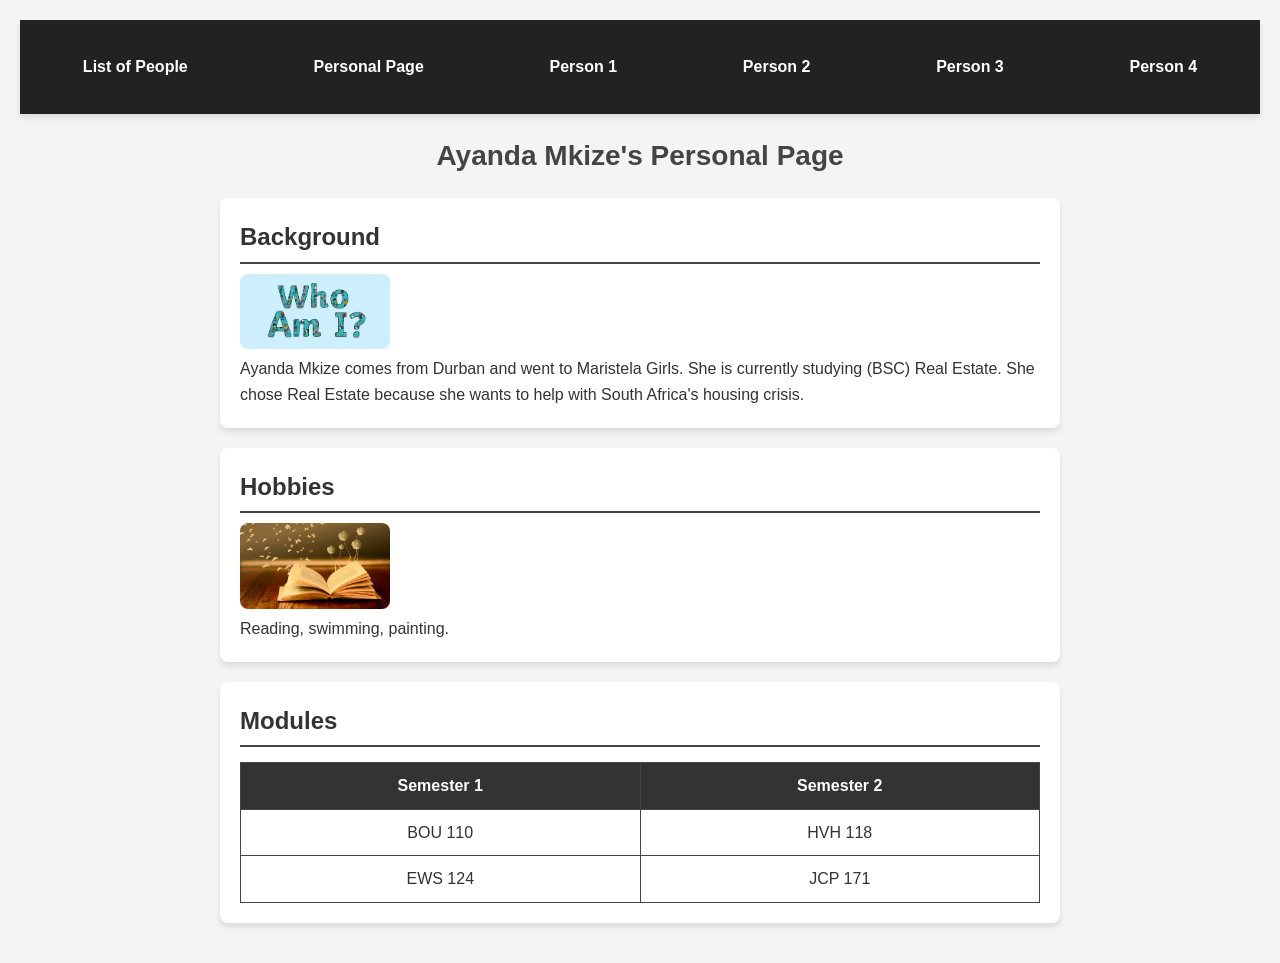
<file: HTML/Person01.html>
﻿<!DOCTYPE html>
<html lang="en">
<head>
    <meta charset="UTF-8">
    <meta name="viewport" content="width=device-width, initial-scale=1.0">
    <title>Ayanda Mkize</title>
    <link rel="stylesheet" href="../Content/CSS/NewStyle.css">
</head>
<body>
    <nav>
        <ul>
            <li><a href="/Student/StudentView">List of People</a></li>
            <li><a href="/HTML/PersonalPage.html">Personal Page</a></li>
            <li><a href="/HTML/Person01.html">Person 1</a></li>
            <li><a href="/HTML/Person02.html">Person 2</a></li>
            <li><a href="/HTML/Person03.html">Person 3</a></li>
            <li><a href="/HTML/Person04.html">Person 4</a></li>
        </ul>
    </nav>

    <h1>Ayanda Mkize's Personal Page</h1>

    <section>
        <h2>Background</h2>
        <img src="/HTML/Images/Who Am I.png" alt="Who Am I" width="150">
        
        <p> Ayanda Mkize comes from Durban and went to Maristela Girls. 
            She is currently studying (BSC) Real Estate. 
            She chose Real Estate because she wants to help with South Africa's housing crisis.
        </p>
    </section>

    <section>
        <h2>Hobbies</h2>
        <img src="/HTML/Images/Reading.jpg" alt="Reading" width="150">
        <p>Reading, swimming, painting.</p>
    </section>

    <section>
        <h2>Modules</h2>
        <table border="1">
            <tr>
                <th>Semester 1</th>
                <th>Semester 2</th>
            </tr>
            <tr>
                <td>BOU 110</td>
                <td>HVH 118</td>
            </tr>
            <tr>
                <td>EWS 124</td>
                <td>JCP 171</td>
            </tr>
        </table>
    </section>
</body>
</html>
</file>
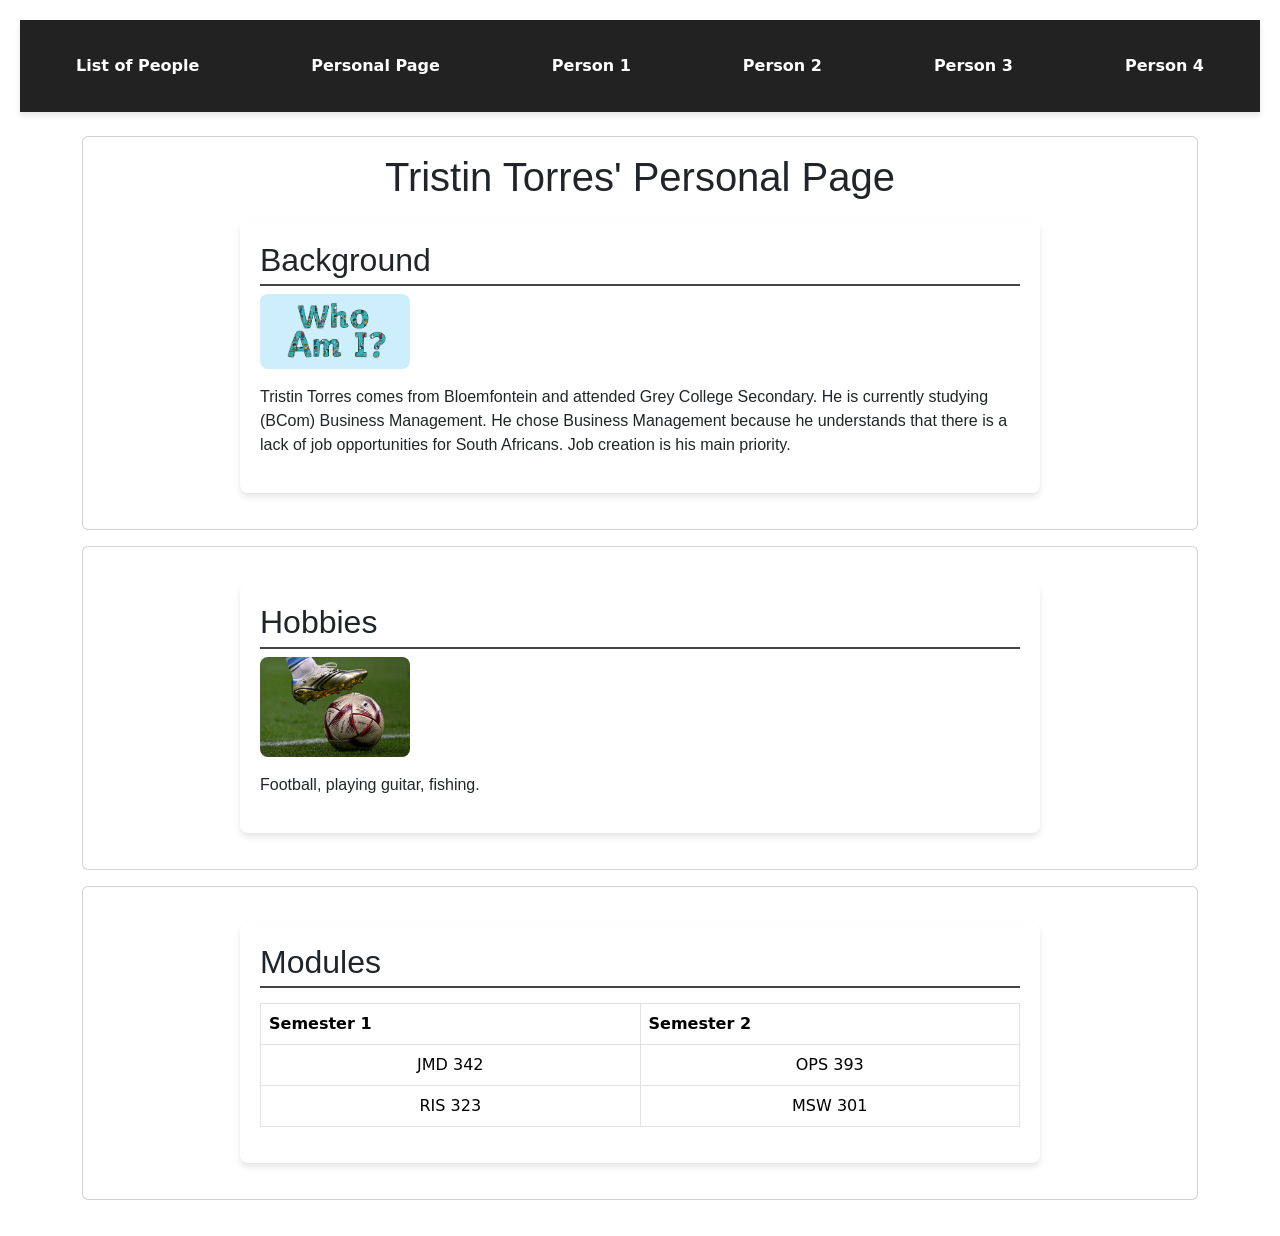
<file: HTML/Person02.html>
﻿<!DOCTYPE html>
<html lang="en">
<head>
    <meta charset="UTF-8">
    <meta name="viewport" content="width=device-width, initial-scale=1.0">
    <title>Tristin Torres</title>
    <link rel="stylesheet" href="../Content/CSS/NewStyle.css">
    <link href="https://cdn.jsdelivr.net/npm/bootstrap@5.3.3/dist/css/bootstrap.min.css" rel="stylesheet" />
</head>
<body>
    <nav>
        <ul>
            <li><a href="/Student/StudentView">List of People</a></li>
            <li><a href="/HTML/PersonalPage.html">Personal Page</a></li>
            <li><a href="/HTML/Person01.html">Person 1</a></li>
            <li><a href="/HTML/Person02.html">Person 2</a></li>
            <li><a href="/HTML/Person03.html">Person 3</a></li>
            <li><a href="/HTML/Person04.html">Person 4</a></li>
        </ul>
    </nav>

    <div class="container mt-4">
        <div class="card mb-3">
            <div class="card-body">
                <h1>Tristin Torres' Personal Page</h1>
                <section>
                    <h2>Background</h2>
                    <img src="/HTML/Images/Who Am I.png" alt="Who Am I" width="150" class="mb-3">
                    <p>
                        Tristin Torres comes from Bloemfontein and attended Grey College Secondary.
                        He is currently studying (BCom) Business Management.
                        He chose Business Management because he understands that there is a lack of job opportunities for South Africans.
                        Job creation is his main priority.
                    </p>
                </section>
            </div>
        </div>

        <div class="card mb-3">
            <div class="card-body">
                <section>
                    <h2>Hobbies</h2>
                    <img src="/HTML/Images/Football.jpg" alt="Football" width="150" class="mb-3">
                    <p>Football, playing guitar, fishing.</p>
                </section>
            </div>
        </div>

        <div class="card mb-3">
            <div class="card-body">
                <section>
                    <h2>Modules</h2>
                    <table class="table table-bordered">
                        <thead>
                            <tr>
                                <th>Semester 1</th>
                                <th>Semester 2</th>
                            </tr>
                        </thead>
                        <tbody>
                            <tr>
                                <td>JMD 342</td>
                                <td>OPS 393</td>
                            </tr>
                            <tr>
                                <td>RIS 323</td>
                                <td>MSW 301</td>
                            </tr>
                        </tbody>
                    </table>
                </section>
            </div>
        </div>
    </div>

    <script src="https://cdn.jsdelivr.net/npm/bootstrap@5.3.3/dist/js/bootstrap.bundle.min.js"></script>
</body>
</html>
</file>
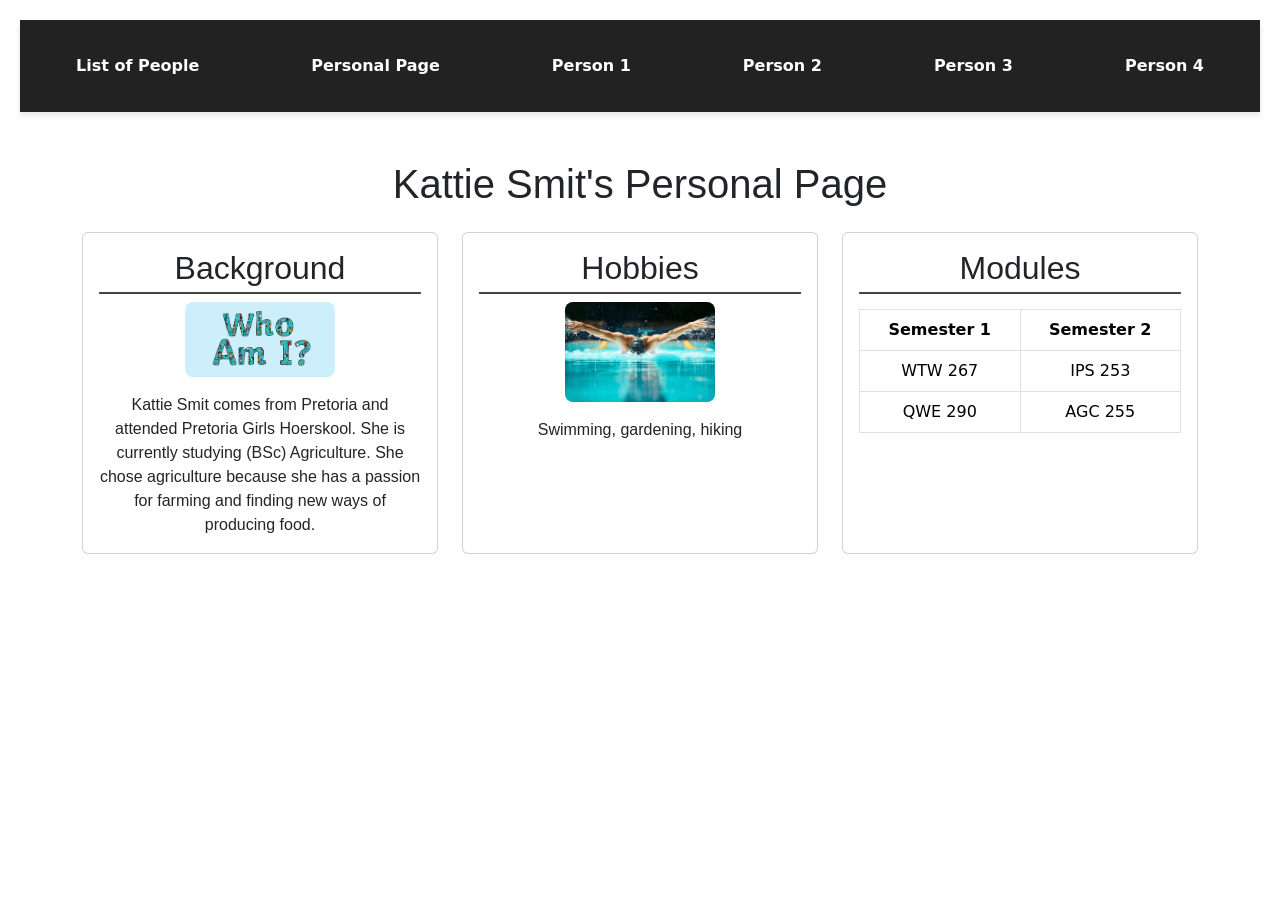
<file: HTML/Person03.html>
﻿<!DOCTYPE html>
<html lang="en">
<head>
    <meta charset="UTF-8">
    <meta name="viewport" content="width=device-width, initial-scale=1.0">
    <title>Kattie Smit</title>
    <link rel="stylesheet" href="../Content/CSS/NewStyle.css">
    <link href="https://cdn.jsdelivr.net/npm/bootstrap@5.3.3/dist/css/bootstrap.min.css" rel="stylesheet" />
</head>
<body>
    <nav>
        <ul>
            <li><a href="/Student/StudentView">List of People</a></li>
            <li><a href="/HTML/PersonalPage.html">Personal Page</a></li>
            <li><a href="/HTML/Person01.html">Person 1</a></li>
            <li><a href="/HTML/Person02.html">Person 2</a></li>
            <li><a href="/HTML/Person03.html">Person 3</a></li>
            <li><a href="/HTML/Person04.html">Person 4</a></li>
        </ul>
    </nav>

    <div class="container mt-5">
        <h1 class="text-center mb-4">Kattie Smit's Personal Page</h1>
        <div class="row d-flex align-items-stretch text-center">

            <div class="col-sm-4 mb-3">
                <div class="card h-100">
                    <div class="card-body">
                        <h2 class="card-title">Background</h2>
                        <img src="/HTML/Images/Who Am I.png" alt="Who Am I" width="150" class="mb-3">
                        <p class="card-text">
                            Kattie Smit comes from Pretoria and attended Pretoria Girls Hoerskool.
                            She is currently studying (BSc) Agriculture.
                            She chose agriculture because she has a passion for farming and finding new ways of producing food.
                        </p>
                    </div>
                </div>
            </div>

            <div class="col-sm-4 mb-3">
                <div class="card h-100">
                    <div class="card-body">
                        <h2 class="card-title">Hobbies</h2>
                        <img src="/HTML/Images/Swimming.png" alt="Swimming" width="150" class="mb-3">
                        <p class="card-text">Swimming, gardening, hiking</p>
                    </div>
                </div>
            </div>

            <div class="col-sm-4 mb-3">
                <div class="card h-100">
                    <div class="card-body">
                        <h2 class="card-title">Modules</h2>
                        <table class="table table-bordered">
                            <thead>
                                <tr>
                                    <th>Semester 1</th>
                                    <th>Semester 2</th>
                                </tr>
                            </thead>
                            <tbody>
                                <tr>
                                    <td>WTW 267</td>
                                    <td>IPS 253</td>
                                </tr>
                                <tr>
                                    <td>QWE 290</td>
                                    <td>AGC 255</td>
                                </tr>
                            </tbody>
                        </table>
                    </div>
                </div>
            </div>

        </div>
    </div>

    <script src="https://cdn.jsdelivr.net/npm/bootstrap@5.3.3/dist/js/bootstrap.bundle.min.js"></script>
</body>
</html>
</file>
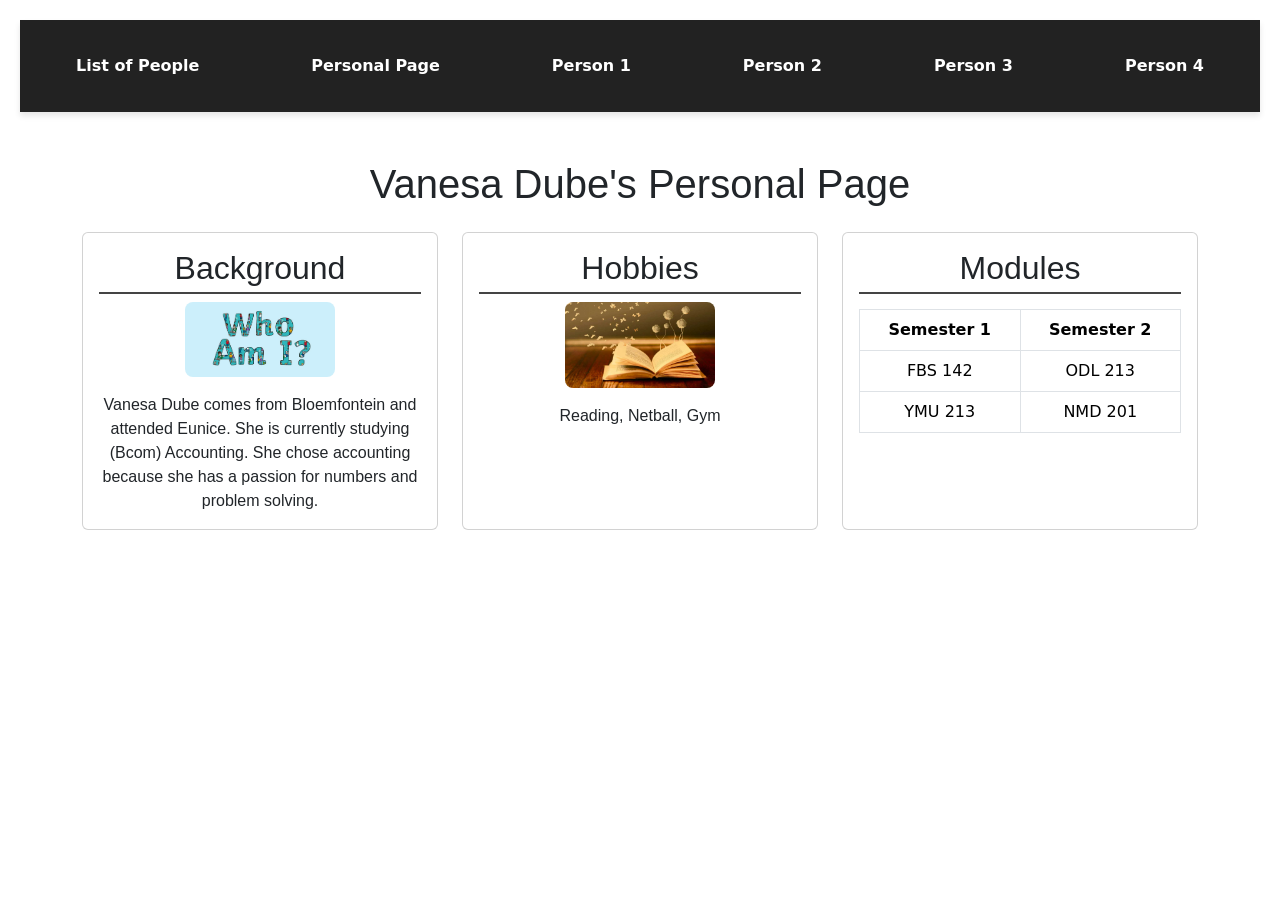
<file: HTML/Person04.html>
﻿<!DOCTYPE html>
<html lang="en">
<head>
    <meta charset="UTF-8">
    <meta name="viewport" content="width=device-width, initial-scale=1.0">
    <title>Vanesa Dube</title>
    <link rel="stylesheet" href="../Content/CSS/NewStyle.css">
    <link href="https://cdn.jsdelivr.net/npm/bootstrap@5.3.3/dist/css/bootstrap.min.css" rel="stylesheet" />
</head>
<body>
    <nav>
        <ul>
            <li><a href="/Student/StudentView">List of People</a></li>
            <li><a href="/HTML/PersonalPage.html">Personal Page</a></li>
            <li><a href="/HTML/Person01.html">Person 1</a></li>
            <li><a href="/HTML/Person02.html">Person 2</a></li>
            <li><a href="/HTML/Person03.html">Person 3</a></li>
            <li><a href="/HTML/Person04.html">Person 4</a></li>
        </ul>
    </nav>

    <div class="container mt-5">
        <h1 class="text-center mb-4">Vanesa Dube's Personal Page</h1>
        <div class="row d-flex align-items-stretch text-center">

            <div class="col-sm-4 mb-3">
                <div class="card h-100">
                    <div class="card-body">
                        <h2 class="card-title">Background</h2>
                        <img src="/HTML/Images/Who Am I.png" alt="Who Am I" width="150" class="mb-3">
                        <p class="card-text">
                            Vanesa Dube comes from Bloemfontein and attended Eunice.
                            She is currently studying (Bcom) Accounting.
                            She chose accounting because she has a passion for numbers and problem solving.
                        </p>
                    </div>
                </div>
            </div>

            <div class="col-sm-4 mb-3">
                <div class="card h-100">
                    <div class="card-body">
                        <h2 class="card-title">Hobbies</h2>
                        <img src="/HTML/Images/Reading.jpg" alt="Reading" width="150" class="mb-3">
                        <p class="card-text">Reading, Netball, Gym</p>
                    </div>
                </div>
            </div>

            <div class="col-sm-4 mb-3">
                <div class="card h-100">
                    <div class="card-body">
                        <h2 class="card-title">Modules</h2>
                        <table class="table table-bordered">
                            <thead>
                                <tr>
                                    <th>Semester 1</th>
                                    <th>Semester 2</th>
                                </tr>
                            </thead>
                            <tbody>
                                <tr>
                                    <td>FBS 142</td>
                                    <td>ODL 213</td>
                                </tr>
                                <tr>
                                    <td>YMU 213</td>
                                    <td>NMD 201</td>
                                </tr>
                            </tbody>
                        </table>
                    </div>
                </div>
            </div>

        </div>
    </div>

    <script src="https://cdn.jsdelivr.net/npm/bootstrap@5.3.3/dist/js/bootstrap.bundle.min.js"></script>
</body>
</html>
</file>
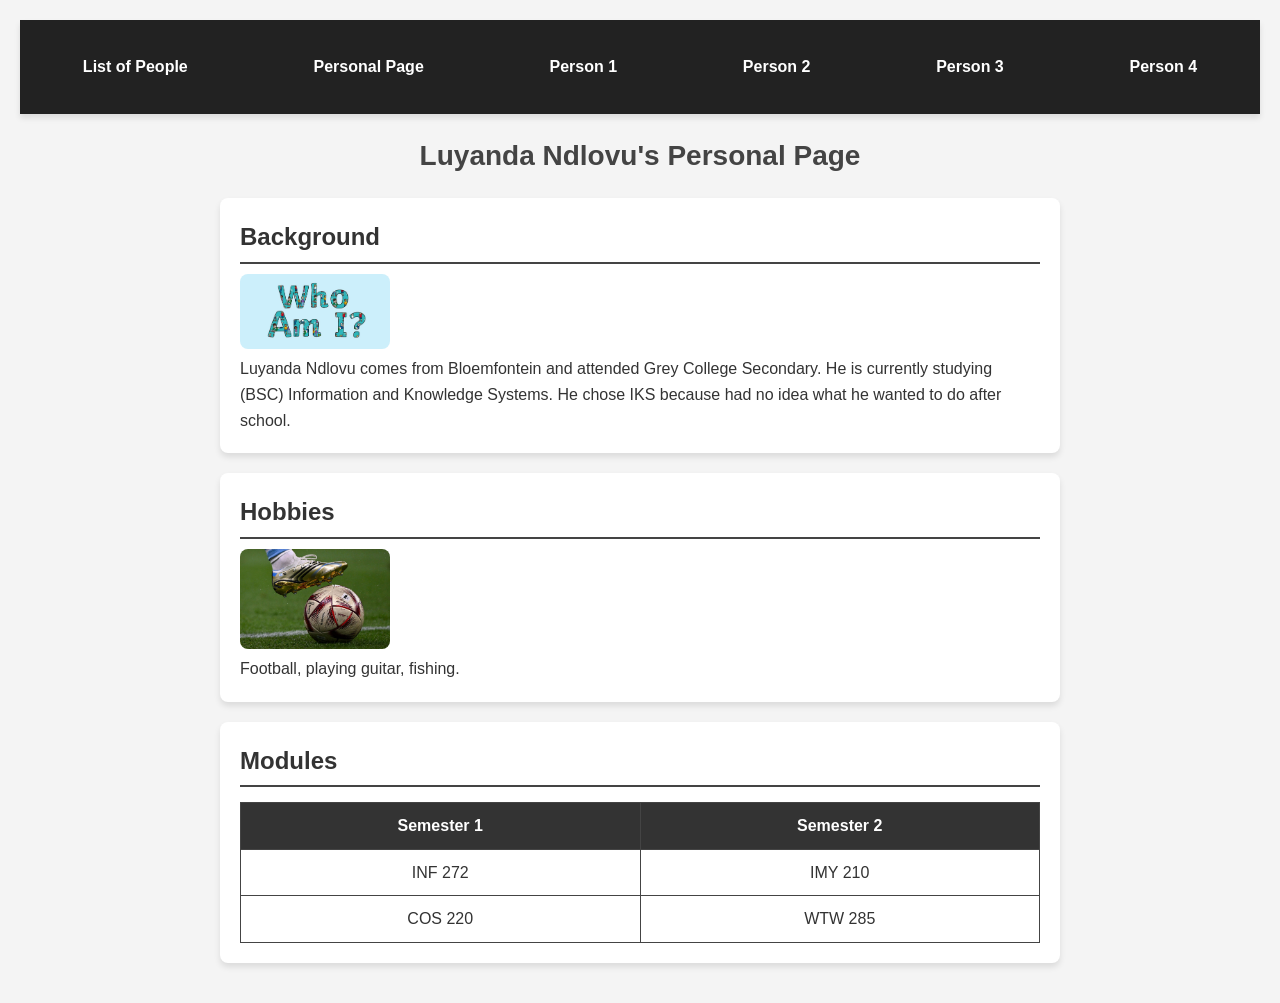
<file: HTML/PersonalPage.html>
﻿<!DOCTYPE html>
<html lang="en">
<head>
    <meta charset="UTF-8">
    <meta name="viewport" content="width=device-width, initial-scale=1.0">
    <title>Luyanda Ndlovu</title>
    <link rel="stylesheet" href="../Content/CSS/NewStyle.css">
</head>
<body>
    <nav>
        <ul>
            <li><a href="/Student/StudentView">List of People</a></li>
            <li><a href="/HTML/PersonalPage.html">Personal Page</a></li>
            <li><a href="/HTML/Person01.html">Person 1</a></li>
            <li><a href="/HTML/Person02.html">Person 2</a></li>
            <li><a href="/HTML/Person03.html">Person 3</a></li>
            <li><a href="/HTML/Person04.html">Person 4</a></li>
        </ul>
    </nav>

    <h1>Luyanda Ndlovu's Personal Page</h1>

    <section>
        <h2>Background</h2>
        <img src="/HTML/Images/Who Am I.png" alt="Who Am I" width="150">

        <p>
            Luyanda Ndlovu comes from Bloemfontein and attended Grey College Secondary.
            He is currently studying (BSC) Information and Knowledge Systems.
            He chose IKS because had no idea what he wanted to do after school.
    </section>

    <section>
        <h2>Hobbies</h2>
        <img src="/HTML/Images/Football.jpg" alt="Football" width="150">
        <p>Football, playing guitar, fishing.</p>
    </section>

    <section>
        <h2>Modules</h2>
        <table border="1">
            <tr>
                <th>Semester 1</th>
                <th>Semester 2</th>
            </tr>
            <tr>
                <td>INF 272</td>
                <td>IMY 210</td>
            </tr>
            <tr>
                <td>COS 220</td>
                <td>WTW 285</td>
            </tr>
        </table>
    </section>
</body>
</html>
</file>
<file: Content/CSS/NewStyle.css>
﻿/* Reset some default styles */
body, h1, h2, p {
    margin: 0;
    padding: 0;
    font-family: Arial, sans-serif;
}

/* Background and general styling */
body {
    background-color: #f4f4f4;
    color: #333;
    line-height: 1.6;
    padding: 20px;
}

/* Navigation Bar */
nav {
    background-color: #222;
    padding: 10px 0;
    box-shadow: 0 4px 6px rgba(0, 0, 0, 0.1);
}

    nav ul {
        list-style-type: none;
        padding: 0;
        margin: 0;
        display: flex;
        justify-content: space-evenly; /* Evenly distribute nav items */
        align-items: center;
    }

        nav ul li {
            flex-grow: 1; /* Ensures equal spacing */
            text-align: center;
            padding: 12px 0;
        }

            nav ul li a {
                color: white;
                text-decoration: none;
                font-size: 16px;
                font-weight: bold;
                padding: 12px 20px;
                display: block;
                transition: background-color 0.3s ease, color 0.3s ease;
            }

                nav ul li a:hover {
                    background-color: rgba(255, 255, 255, 0.2); /* Slight hover effect */
                }

                /* Keep the active page highlighted */
                nav ul li a.active {
                    background-color: darkred;
                    border-radius: 5px;
                }

/* Responsive Design */
@media (max-width: 768px) {
    nav ul {
        flex-direction: column;
        text-align: center;
    }

        nav ul li {
            width: 100%;
        }
}

/* Page Header */
h1 {
    text-align: center;
    margin: 20px 0;
    font-size: 28px;
    color: #444;
}

/* Sections */
section {
    background: white;
    padding: 20px;
    margin: 20px auto;
    border-radius: 8px;
    box-shadow: 0px 4px 6px rgba(0, 0, 0, 0.1);
    max-width: 800px;
}

h2 {
    border-bottom: 2px solid #444;
    padding-bottom: 5px;
    margin-bottom: 10px;
}

/* Images */
img {
    width: 150px;
    height: auto;
    border-radius: 8px;
    transition: transform 0.3s ease-in-out;
}

    /* Flip image on hover */
    img:hover {
        transform: scaleX(-1);
    }

/* Table Styling */
table {
    width: 100%;
    border-collapse: collapse;
    margin-top: 15px;
}

table, th, td {
    border: 1px solid #444;
}

th, td {
    padding: 10px;
    text-align: center;
}

th {
    background-color: #333;
    color: white;
}

/* Responsive Design */
@media (max-width: 768px) {
    nav ul {
        flex-direction: column;
        text-align: center;
    }

        nav ul li {
            border-right: none;
            border-bottom: 1px solid white;
        }

    section {
        padding: 15px;
    }
}

@media (max-width: 480px) {
    body {
        padding: 10px;
    }

    h1 {
        font-size: 22px;
    }

    img {
        width: 100px;
    }
}
</file>
